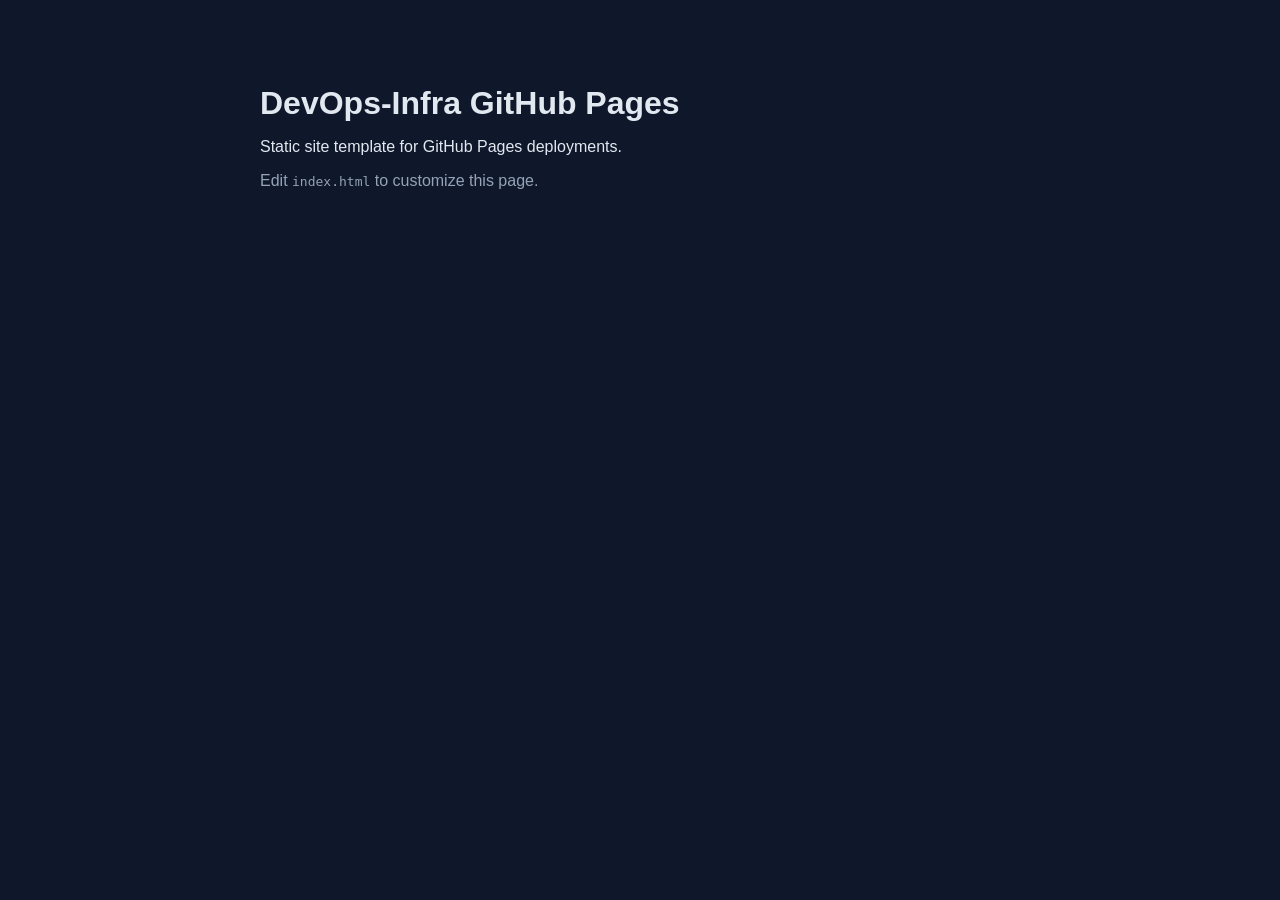
<file: templates/static/site/index.html>
<!doctype html>
<html lang="en">
  <head>
    <meta charset="utf-8" />
    <meta name="viewport" content="width=device-width, initial-scale=1" />
    <title>DevOps-Infra Static Site</title>
    <link rel="stylesheet" href="assets/css/style.css" />
  </head>
  <body>
    <main class="container">
      <h1>DevOps-Infra GitHub Pages</h1>
      <p>Static site template for GitHub Pages deployments.</p>
      <p class="muted">Edit <code>index.html</code> to customize this page.</p>
    </main>
    <script src="assets/js/main.js"></script>
  </body>
</html>
</file>
<file: templates/static/site/assets/css/style.css>
:root {
  color-scheme: light dark;
  font-family: "Segoe UI", Arial, sans-serif;
}

body {
  margin: 0;
  background: #0f172a;
  color: #e2e8f0;
}

.container {
  max-width: 760px;
  margin: 0 auto;
  padding: 4rem 1.5rem;
}

h1 {
  margin-bottom: 0.75rem;
}

.muted {
  color: #94a3b8;
}

a {
  color: #38bdf8;
}

a:hover {
  color: #7dd3fc;
}
</file>
